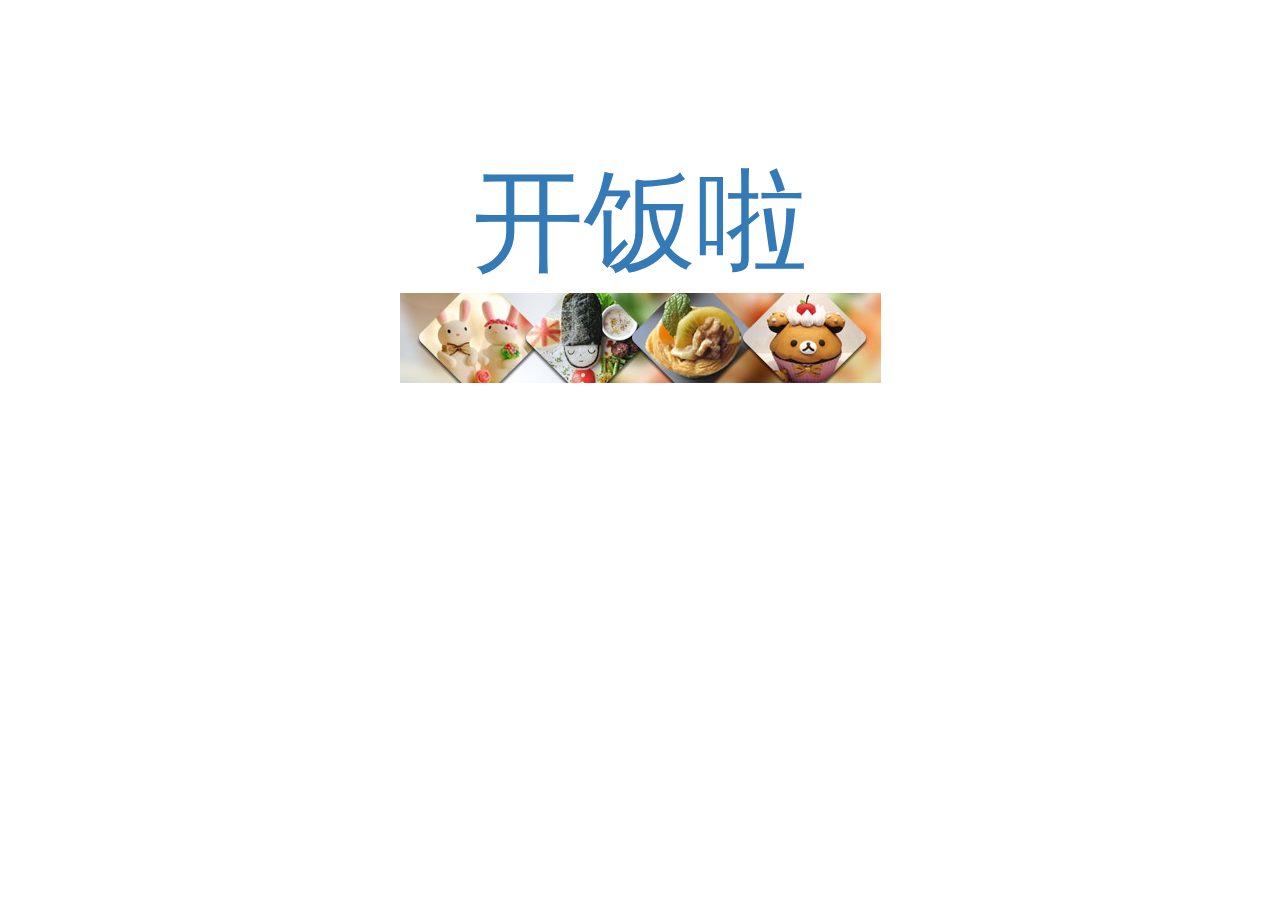
<file: index.html>
<!DOCTYPE html>
<html ng-app="myApp">
<head lang="en">
  <meta charset="UTF-8">
  <link rel="stylesheet" href="css/bootstrap.css"/>
  <link rel="stylesheet" href="css/kaifanla.css"/>
  <style>
    body{
      overflow-x: hidden;
    }
    .my-view{
      transition: all 1s linear;
      position: relative;
      width: 100%;
      overflow-y: hidden;
      /*利用Animate提供的动画钩子（动画相关CSS）创建渐变动画*/
    }
    .my-view.ng-leave{
      /*即将要离开的元素动画开始时的样式*/
      left: 0;
      opacity: 1;
      /*height: 500px;*/
    }
    .my-view.ng-leave.ng-leave-active{
      /*即将要离开的元素动画结束时的样式*/
      left: -100%;
      opacity: 0;
      /*height: 0;*/
    }
    .my-view.ng-enter{
      /*即将要进入的元素动画开始时的样式*/
      left: 100%;
      opacity: 0;
      /*height: 0;*/
    }
    .my-view.ng-enter.ng-enter-active{
      /*即将要进入的元素动画结束时的样式*/
      left: 0;
      opacity: 1;
      /*height: 500px;*/
    }
  </style>
  <title></title>
</head>
<body>
<div class="my-view" ng-view></div>
<script src="js/jquery-1.11.3.js"></script>
<script src="js/angular.js"></script>
<script src="js/angular-route.js"></script>
<script src="js/angular-animate.js"></script>
<script src="js/my.js"></script>
</body>
</html>
</file>
<file: css/kaifanla.css>
body {
  margin-top: 60px;
  margin-bottom: 100px;
}
.price {
  border-top: 1px solid #aaa;
  padding-top: 6px;
  color: #e4393c;
  font-size: 1.2em;
  font-weight: bold;
}
</file>
